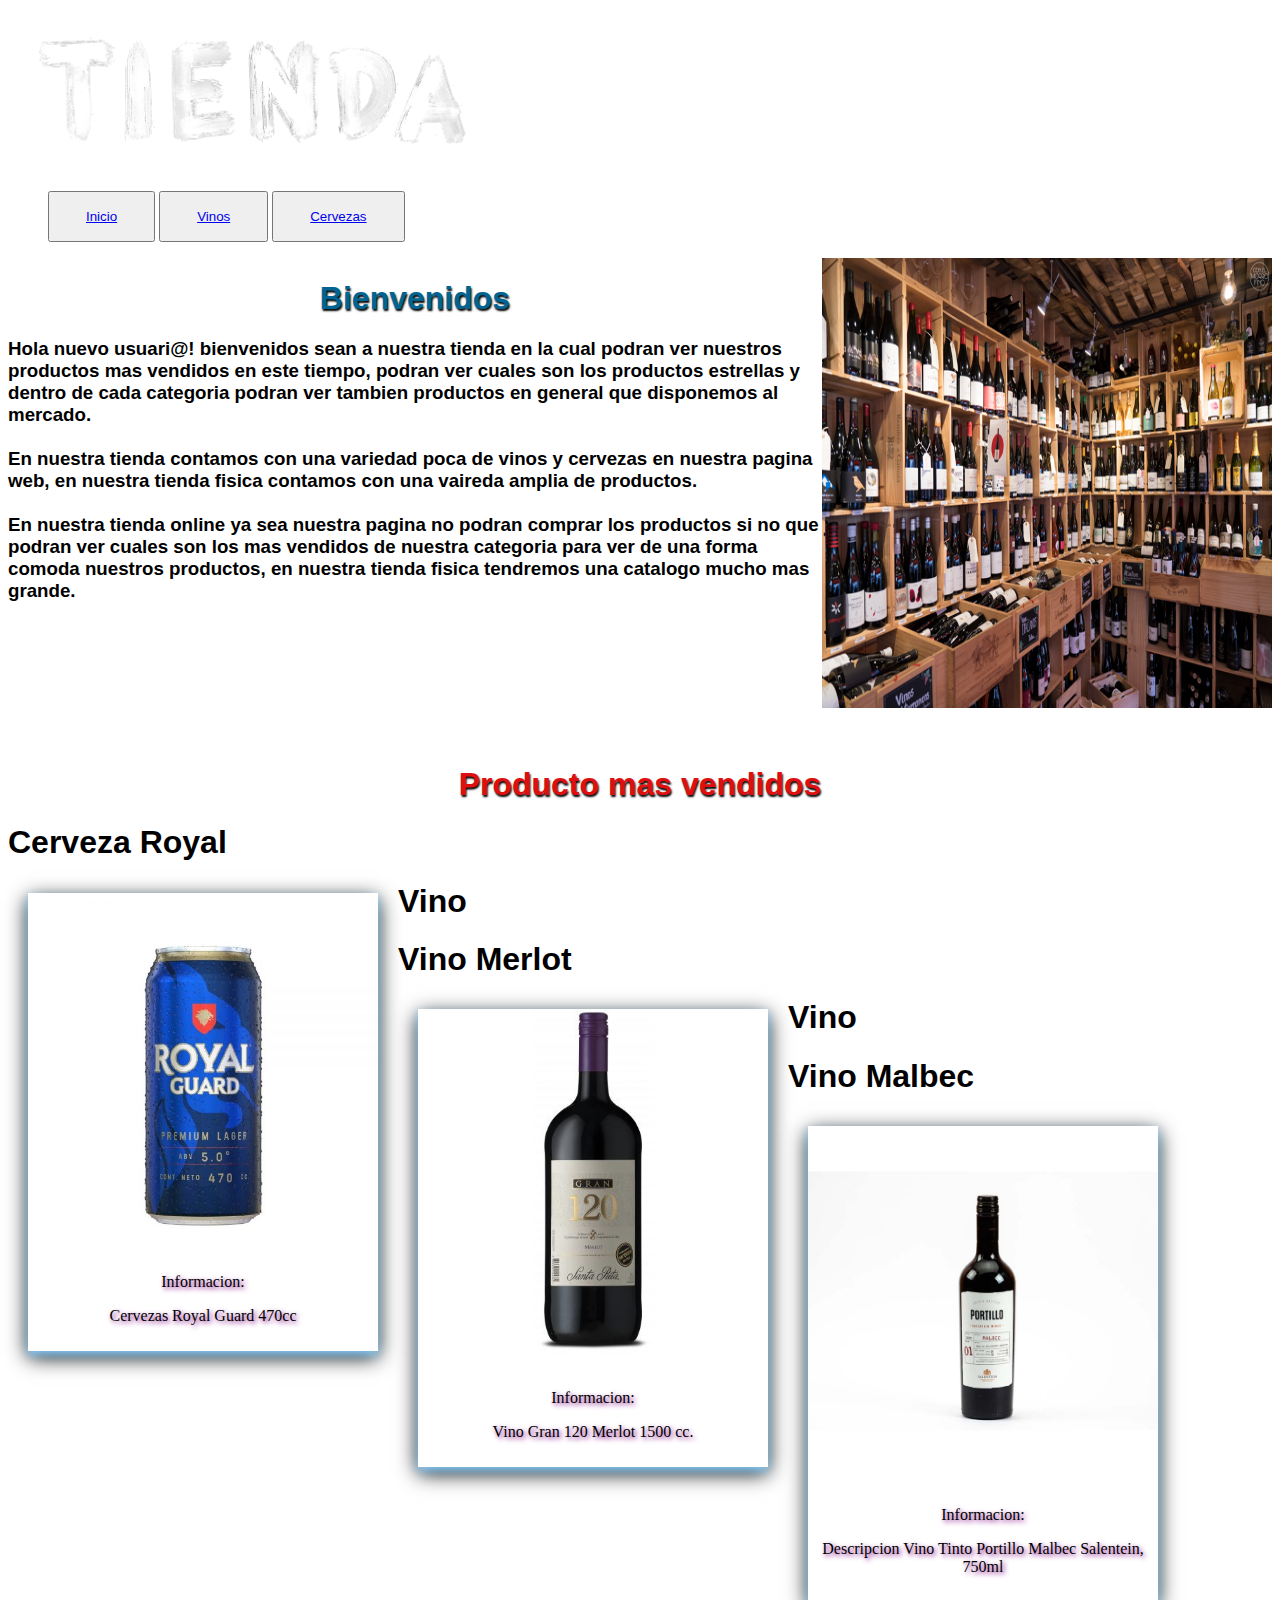
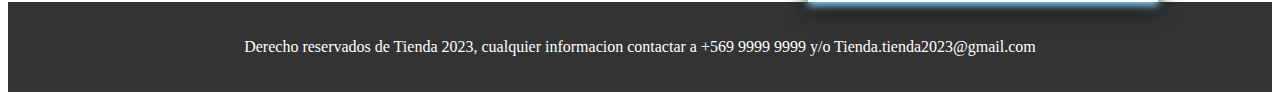
<file: index.html>
<!DOCTYPE html>
<html lang="en">
<head>
  <meta charset="UTF-8">
  <meta name="viewport" content="width=device-width, initial-scale=1.0">
  <meta http-equiv="X-UA-Compatible" content="ie=edge">
  <title>Tienda</title>
  <link rel="stylesheet" href="style.css">
</head>
<body>

  <header>
    <div class="menu">
      <img class="imgl" src="imagenes/letrastienda.png" alt="">
      <nav>
          <ul>
            <button><a class="btn" href="index.html">Inicio</a></button>
            <button><a class="btn" href="vinos.html">Vinos</a></button>
            <button><a class="btn" href="Cervezas.html">Cervezas</a></button>
          </ul>
      </nav>
    </div>
  </header>

  <div class="contenedor">
    <div>
      <h1 class="bienvenidos2"> Bienvenidos</h1>
      <p> <h3 class="textoini">Hola nuevo usuari@! bienvenidos sean a nuestra tienda en  la cual podran ver nuestros productos 
        mas vendidos en este tiempo, podran ver cuales son los productos estrellas y dentro de cada categoria podran ver 
        tambien productos en general que disponemos al mercado. <br> <br>En nuestra tienda contamos con una variedad poca de vinos y cervezas
        en nuestra pagina web, en nuestra tienda fisica contamos con una vaireda amplia de productos. <br><br> En nuestra tienda online 
        ya sea nuestra pagina no podran comprar los productos si no que podran ver cuales son los mas vendidos de nuestra categoria para
        ver de una forma comoda nuestros productos, en nuestra tienda fisica tendremos una catalogo mucho mas grande. </h3></p>
    </div>
    <img class="imagenb" src="imagenes/bienvenida.jpg" alt="...">
  </div>
  <br><br>


  <h1 class="Pr"> Producto mas vendidos</h1>
  <h1 class="TI">Cerveza Royal</h1>
  <div class="galeria">
    <div class="foto">
      <img src="Img mas vendidos/cervezaroyal.jpg" alt="">
    </div>
    <div class="pie">
      <p>Informacion:</p>
      <p>Cervezas Royal Guard 470cc</p>
    </div>
  </div>

  <h1> Vino </h1>
  <h1>Vino Merlot</h1>
  <div class="galeria">
    <div class="foto">
      <img src="Img mas vendidos/merlot.jpeg" alt="">
    </div>
    <div class="pie">
      <p>Informacion:</p>
      <p>Vino Gran 120 Merlot 1500 cc.</p>
    </div>
  </div>

  <h1> Vino</h1>
  <h1> Vino Malbec</h1>
  <div class="galeria">
    <div class="foto">
      <img src="Img mas vendidos/portillo-malbec.jpg" alt="">
    </div>
    <div class="pie">
      <p>Informacion:</p>
      <p>Descripcion Vino Tinto Portillo Malbec Salentein, 750ml</p>
    </div>
  </div>

  <br><br><br><br><br><br><br><br><br><br><br><br><br><br><br><br><br><br><br><br><br><br><br><br><br><br><br>
  <footer>
    <p>Derecho reservados de Tienda 2023, cualquier informacion contactar a +569 9999 9999 y/o Tienda.tienda2023@gmail.com</p>
  </footer>
  
  




</body>
</html>
</file>
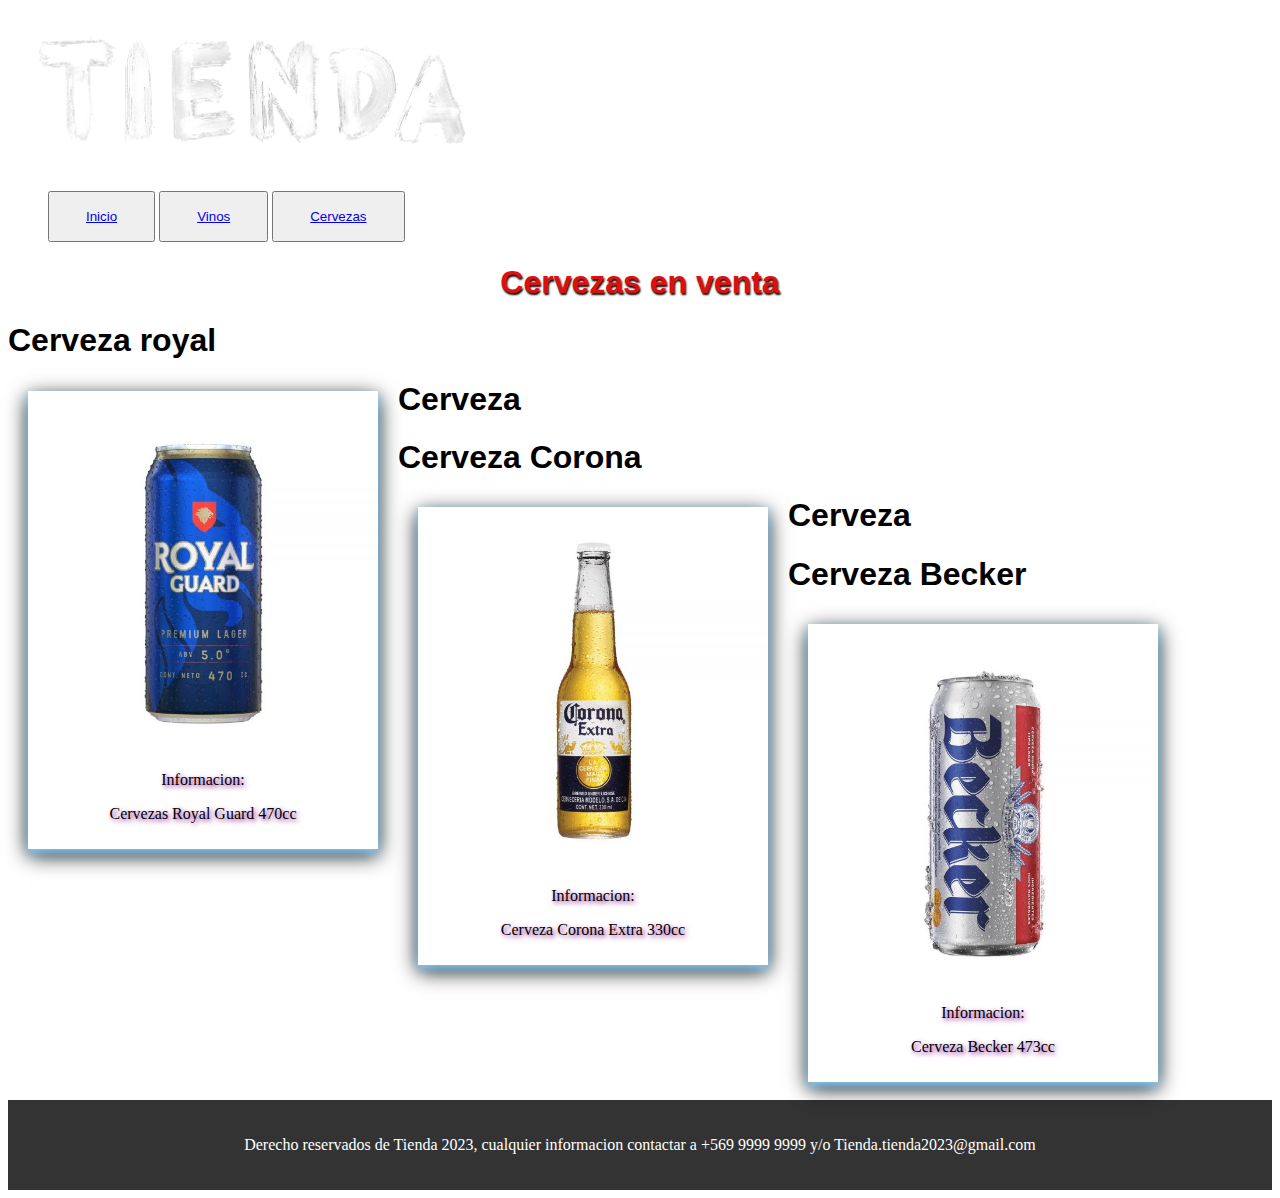
<file: Cervezas.html>
<!DOCTYPE html>
<html lang="en">
<head>
  <meta charset="UTF-8">
  <meta name="viewport" content="width=device-width, initial-scale=1.0">
  <meta http-equiv="X-UA-Compatible" content="ie=edge">
  <title>Tienda</title>
  <link rel="stylesheet" href="style.css">
</head>
<body>

  <header>
    <div class="menu">
      <img class="imgl" src="imagenes/letrastienda.png" alt="">
      <nav>
          <ul>
            <button><a class="btn" href="index.html">Inicio</a></button>
            <button><a class="btn" href="vinos.html">Vinos</a></button>
            <button><a class="btn" href="Cervezas.html">Cervezas</a></button>
          </ul>
      </nav>
    </div>
  </header>

  <h1 class="Pr"> Cervezas en venta</h1>
  <h1 class="TI">Cerveza royal</h1>
  <div class="galeria">
    <div class="foto">
      <img src="Img mas vendidos/cervezaroyal.jpg" alt="">
    </div>
    <div class="pie">
      <p>Informacion:</p>
      <p>Cervezas Royal Guard 470cc</p>
    </div>
  </div>

  <h1> Cerveza</h1>
  <h1> Cerveza Corona</h1>
  <div class="galeria">
    <div class="foto">
      <img src="imagenCerveza/Cerveza-Corona-Extra-330cc-600x600.jpg" alt="">
    </div>
    <div class="pie">
      <p>Informacion:</p>
      <p>Cerveza Corona Extra 330cc</p>
    </div>
  </div>

  <h1> Cerveza</h1>
  <h1> Cerveza Becker</h1>
  <div class="galeria">
    <div class="foto">
      <img src="imagenCerveza/cervezabecker.jpg" alt="">
    </div>
    <div class="pie">
      <p>Informacion:</p>
      <p>Cerveza Becker 473cc</p>
    </div>
  </div>


  <br><br><br><br><br><br><br><br><br><br><br><br><br><br><br><br><br><br><br><br><br><br><br><br><br><br><br>
  <footer>
    <p>Derecho reservados de Tienda 2023, cualquier informacion contactar a +569 9999 9999 y/o Tienda.tienda2023@gmail.com</p>
  </footer>


</body>
</html>
</file>
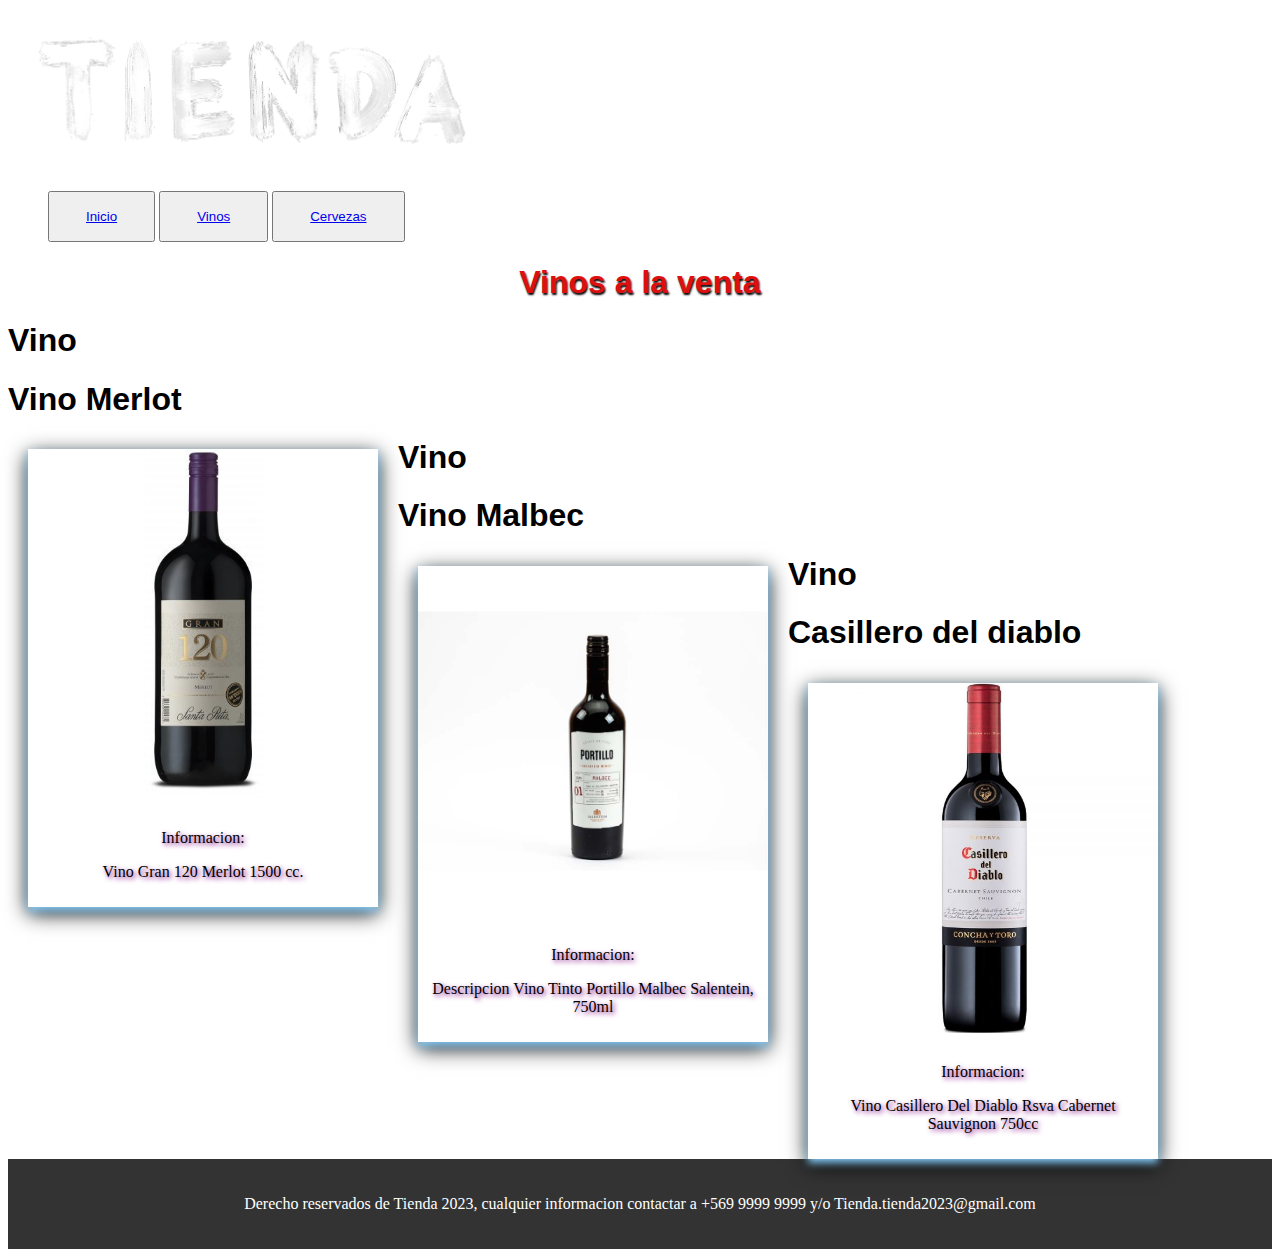
<file: Vinos.html>
<!DOCTYPE html>
<html lang="en">
<head>
  <meta charset="UTF-8">
  <meta name="viewport" content="width=device-width, initial-scale=1.0">
  <meta http-equiv="X-UA-Compatible" content="ie=edge">
  <title>Tienda</title>
  <link rel="stylesheet" href="style.css">
</head>
<body>

  <header>
    <div class="menu">
      <img class="imgl" src="imagenes/letrastienda.png" alt="">
      <nav>
          <ul>
            <button><a class="btn" href="index.html">Inicio</a></button>
            <button><a class="btn" href="vinos.html">Vinos</a></button>
            <button><a class="btn" href="Cervezas.html">Cervezas</a></button>
          </ul>
      </nav>
    </div>
  </header>

  <h1 class="Pr"> Vinos a la venta</h1>
  <h1> Vino </h1>
  <h1>Vino Merlot</h1>
  <div class="galeria">
    <div class="foto">
      <img src="Img mas vendidos/merlot.jpeg" alt="">
    </div>
    <div class="pie">
      <p>Informacion:</p>
      <p>Vino Gran 120 Merlot 1500 cc.</p>
    </div>
  </div>

  <h1> Vino</h1>
  <h1> Vino Malbec</h1>
  <div class="galeria">
    <div class="foto">
      <img src="Img mas vendidos/portillo-malbec.jpg" alt="">
    </div>
    <div class="pie">
      <p>Informacion:</p>
      <p>Descripcion Vino Tinto Portillo Malbec Salentein, 750ml</p>
    </div>
  </div>

  <h1> Vino</h1>
  <h1> Casillero del diablo</h1>
  <div class="galeria">
    <div class="foto">
      <img src="img vinos/casillerodeldiablo.jpg" alt="">
    </div>
    <div class="pie">
      <p>Informacion:</p>
      <p>Vino Casillero Del Diablo Rsva Cabernet Sauvignon 750cc</p>
    </div>
  </div>

  <br><br><br><br><br><br><br><br><br><br><br><br><br><br><br><br><br><br><br><br><br><br><br><br><br><br><br>
  <footer>
    <p>Derecho reservados de Tienda 2023, cualquier informacion contactar a +569 9999 9999 y/o Tienda.tienda2023@gmail.com</p>
  </footer>


</body>
</html>
</file>
<file: style.css>
.btn{
    display: inline-block;
    padding: 15px;
    margin: 0px 15px;
}

.textoini{   /* cambiar el tipo de letra que hay en el texto*/
    font-family: Arial, Helvetica, sans-serif;
}

h1{
    font-family: Arial, Helvetica, sans-serif;
}


.bienvenidos2{  
    color: rgb(1, 99, 145);
    text-shadow: 1px 2px 2px black;
    text-align: center;
}



.imgl{
    width: 500px;  /*cambiar los pixeles de la imagen*/
    height: auto;
}

.contenedor{
    display: flex;
    justify-content: right;
}

.imagenb{
    width: 450px;  /*cambiar los pixeles de la imagen*/
    height: 450px;
}

.Pr{
    color: rgb(222, 15, 15);
    text-shadow: 1px 2px 2px black;
    text-align: center;
}


div.galeria{
    margin: 10px 20px;
    box-shadow: 0 4px 8px 0 lightskyblue, 0 6px 20px 0 rgba(0, 0, 0, 19);
    float: left;
    width: 350px;
} 

div.galeria img{
    width: 100%;
    height: auto;
}

div.galeria:hover{
    border: 1px solid lightcoral;
    transform: rotate(-3deg);
}

div.pie{
    text-align: center;
    text-shadow: 2px 2px 5px purple;
    padding: 10px;
}



footer {
    background-color: #333;
    color: #fff;
    padding: 20px;
    text-align: center;
  }
</file>
